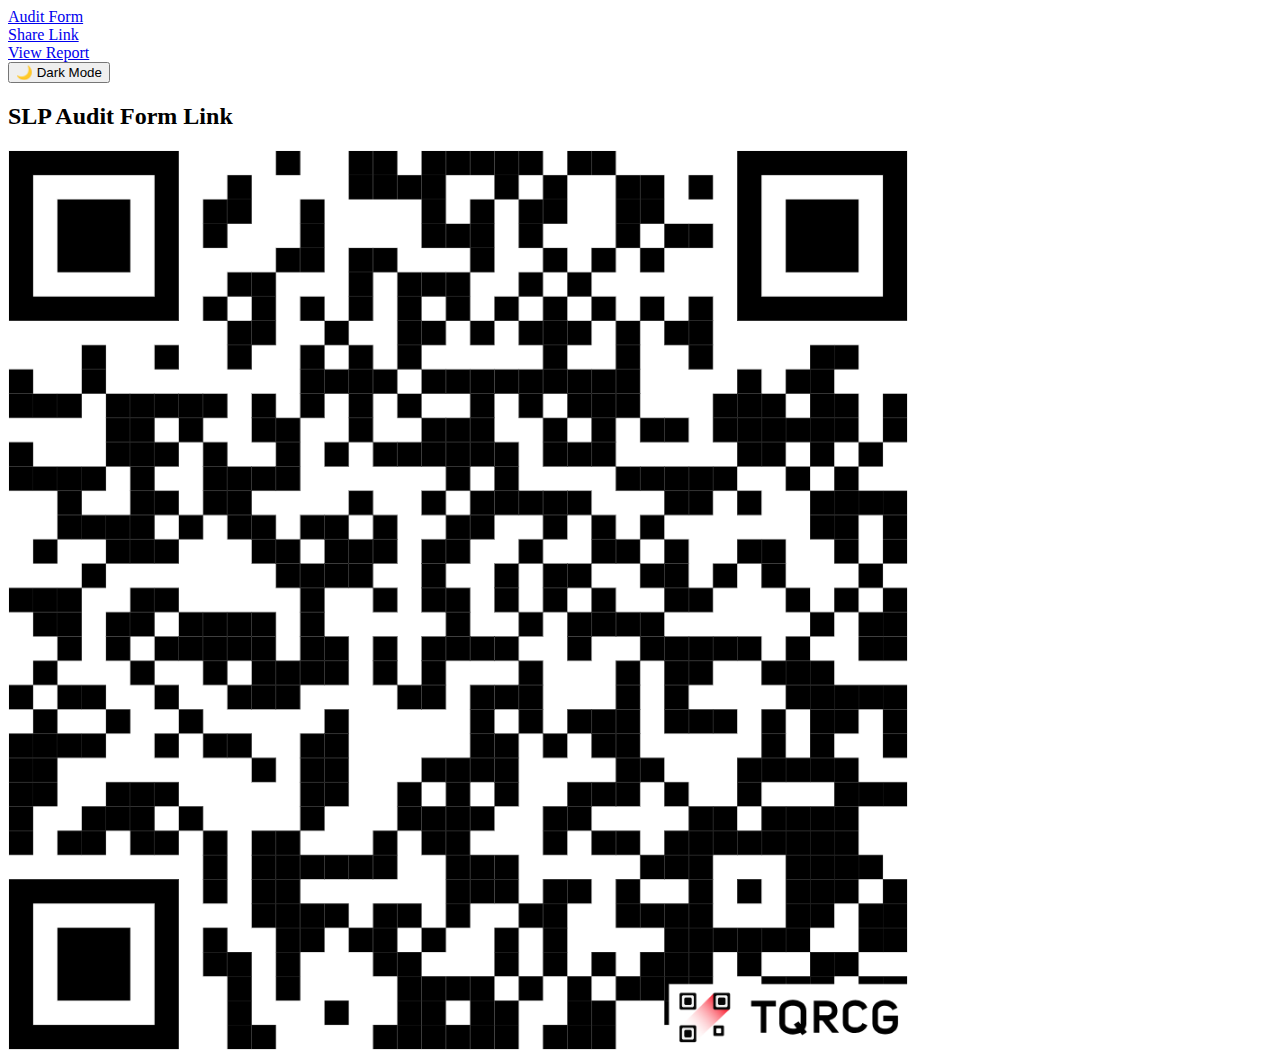
<file: share.html>
<!DOCTYPE html>
<html lang="en">
<head>
<meta charset="UTF-8">
<meta name="viewport" content="width=device-width, initial-scale=1.0">
<title>SLP Audit Form - Share Link</title>

<link rel="stylesheet" href="style.css">
<script src="script.js" defer></script>
</head>
<body>

<body>
  <!-- Header -->
<header class="header-bar">
  <div class="left">
    <a href="index.html">Audit Form</a>
  </div>

  <div class="center">
    <a href="share.html" target="_blank">Share Link</a>
  </div>

  <div class="center">
    <a href="data.csv" target="_blank">View Report</a>
  </div>

  <div class="right">
    <button class="dark-toggle" onclick="toggleDark()">🌙 Dark Mode</button>
  </div>
</header>


<!--
<div class="form-container">
  <h2>SLP Audit Form Link</h2>
 <img src="link-image.jpg" alt="https://audit-report.infinityfree.me" width="900"> 
</div>
<div>
  <p><a href="https://audit-report.infinityfree.me"></a></p>
</div>
-->
  
<div class="form-container">
  <h2>SLP Audit Form Link</h2>
  <a href="https://audit-report.infinityfree.me" target="_blank">
    <img src="link-image.jpg" alt="SLP Audit Form" width="900">
  </a>
</div>
  
</body>
</html>
</file>
<file: style.css>

</file>
